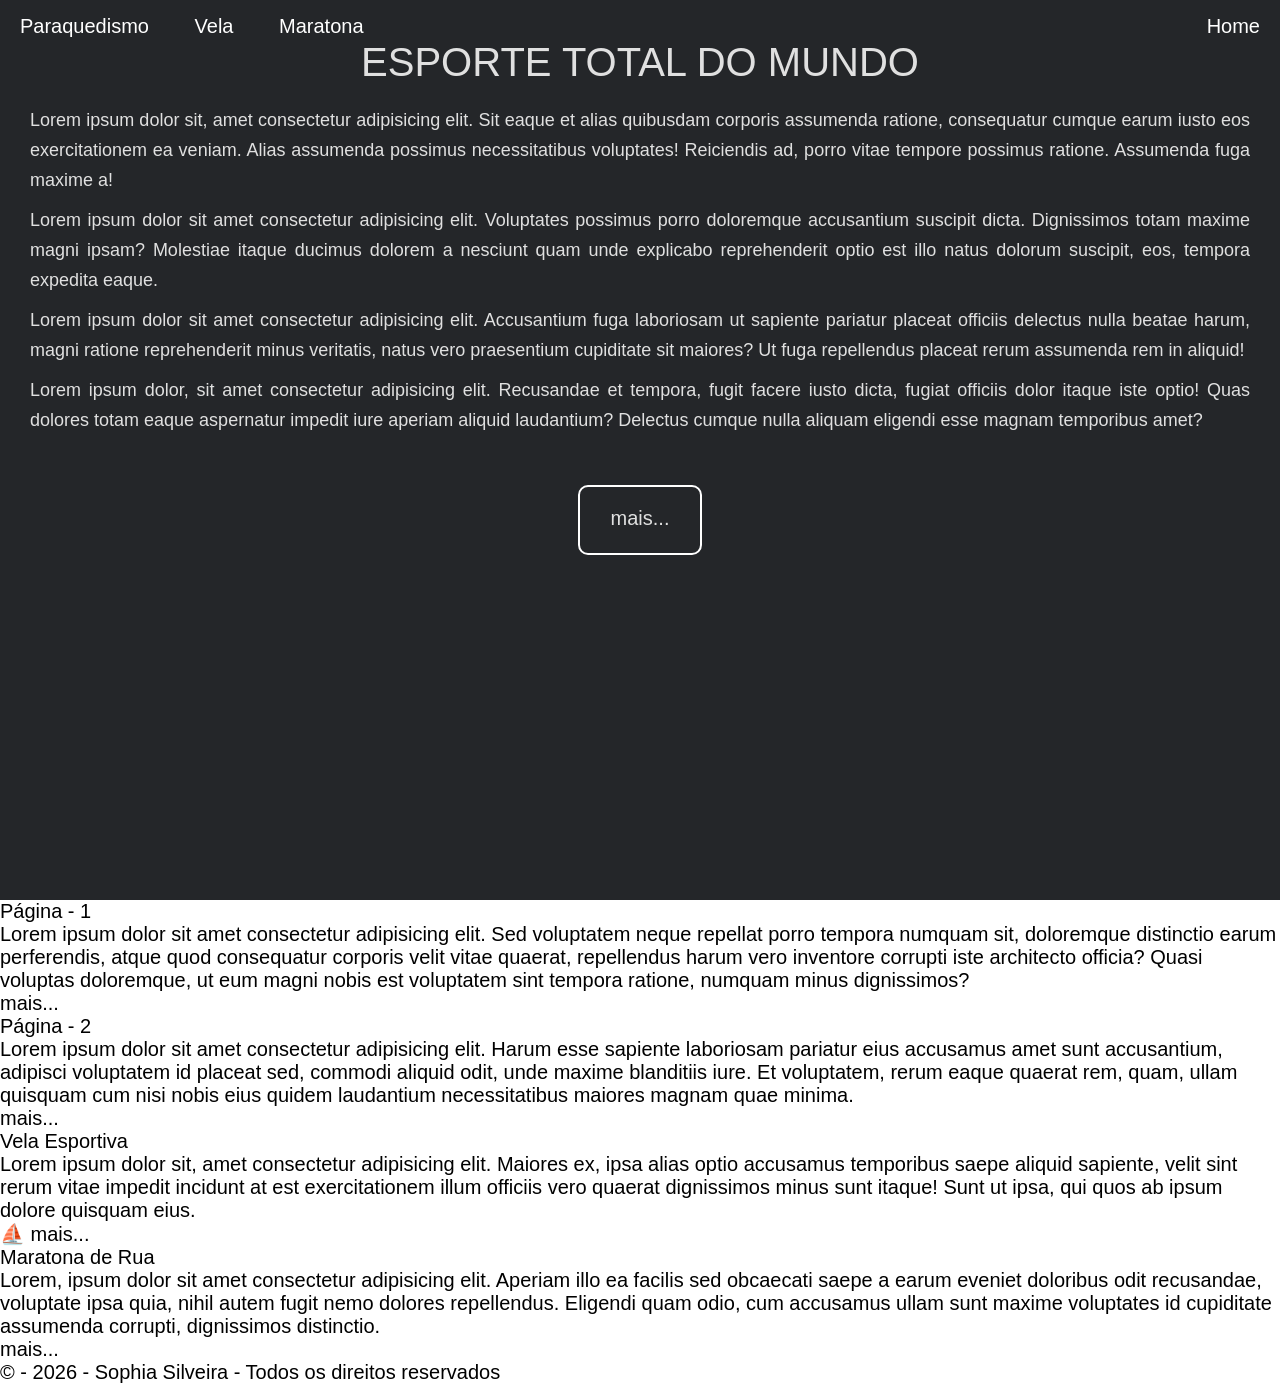
<file: rm571932/index.html>
<!doctype html>
<html lang="pt-br">
  <head>
    <meta charset="UTF-8" />
    <meta name="viewport" content="width=device-width, initial-scale=1.0" />

    <link rel="stylesheet" href="./css/main.css" />

    <title>Página Inicial</title>
  </head>

  <body>

    <header class="cabecalho">
      <nav class="cabecalho__nav">
        <ul class="cabecalho__ul">
          <li class="cabecalho__li cabecalho__li--active"><a class="cabecalho__a cabecalho__a--active" href="./index.html">Home</a></li>
          <li class="cabecalho__li"><a class="cabecalho__a" href="./paginas/categorias/esportes/aereos/paraquedismo.html">Paraquedismo</a></li>
          <li class="cabecalho__li"><a class="cabecalho__a" href="./paginas/categorias/esportes/nauticos/vela.html">Vela</a></li>
          <li class="cabecalho__li"><a class="cabecalho__a" href="./paginas/categorias/esportes/terrestres/maratona.html">Maratona</a></li>
        </ul>
      </nav>
    </header>

    <main>
      <section class="hero">
        <div class="hero__container">
          <h1 class="hero__title">ESPORTE TOTAL DO MUNDO</h1>
          <p class="hero__text">
            Lorem ipsum dolor sit, amet consectetur adipisicing elit. Sit eaque
            et alias quibusdam corporis assumenda ratione, consequatur cumque
            earum iusto eos exercitationem ea veniam. Alias assumenda possimus
            necessitatibus voluptates! Reiciendis ad, porro vitae tempore
            possimus ratione. Assumenda fuga maxime a!
          </p>
          <p class="hero__text">
            Lorem ipsum dolor sit amet consectetur adipisicing elit. Voluptates
            possimus porro doloremque accusantium suscipit dicta. Dignissimos
            totam maxime magni ipsam? Molestiae itaque ducimus dolorem a
            nesciunt quam unde explicabo reprehenderit optio est illo natus
            dolorum suscipit, eos, tempora expedita eaque.
          </p>
          <p class="hero__text">
            Lorem ipsum dolor sit amet consectetur adipisicing elit. Accusantium
            fuga laboriosam ut sapiente pariatur placeat officiis delectus nulla
            beatae harum, magni ratione reprehenderit minus veritatis, natus
            vero praesentium cupiditate sit maiores? Ut fuga repellendus placeat
            rerum assumenda rem in aliquid!
          </p>
          <p class="hero__text">
            Lorem ipsum dolor, sit amet consectetur adipisicing elit. Recusandae
            et tempora, fugit facere iusto dicta, fugiat officiis dolor itaque
            iste optio! Quas dolores totam eaque aspernatur impedit iure aperiam
            aliquid laudantium? Delectus cumque nulla aliquam eligendi esse
            magnam temporibus amet?
          </p>
          <a class="hero__btn" href="./pagina1.html">mais...</a>
        </div>
      </section>

      <section>
        <h2>Página - 1</h2>
        <p>
          Lorem ipsum dolor sit amet consectetur adipisicing elit. Sed
          voluptatem neque repellat porro tempora numquam sit, doloremque
          distinctio earum perferendis, atque quod consequatur corporis velit
          vitae quaerat, repellendus harum vero inventore corrupti iste
          architecto officia? Quasi voluptas doloremque, ut eum magni nobis est
          voluptatem sint tempora ratione, numquam minus dignissimos?
        </p>
        <a href="./pagina1.html">mais...</a>
      </section>

      <section>
        <h2>Página - 2</h2>
        <p>
          Lorem ipsum dolor sit amet consectetur adipisicing elit. Harum esse
          sapiente laboriosam pariatur eius accusamus amet sunt accusantium,
          adipisci voluptatem id placeat sed, commodi aliquid odit, unde maxime
          blanditiis iure. Et voluptatem, rerum eaque quaerat rem, quam, ullam
          quisquam cum nisi nobis eius quidem laudantium necessitatibus maiores
          magnam quae minima.
        </p>
        <a href="./paginas/pagina2.html">mais...</a>
      </section>
      <section>
        <h2>Vela Esportiva</h2>
        <p>
          Lorem ipsum dolor sit, amet consectetur adipisicing elit. Maiores ex,
          ipsa alias optio accusamus temporibus saepe aliquid sapiente, velit
          sint rerum vitae impedit incidunt at est exercitationem illum officiis
          vero quaerat dignissimos minus sunt itaque! Sunt ut ipsa, qui quos ab
          ipsum dolore quisquam eius.
        </p>
        <span title="Velejar é vida!!!">&#9973;</span>
        <a href="./paginas/categorias/esportes/nauticos/vela.html">mais...</a>
      </section>
      <section>
        <h2>Maratona de Rua</h2>
        <p>
          Lorem, ipsum dolor sit amet consectetur adipisicing elit. Aperiam illo
          ea facilis sed obcaecati saepe a earum eveniet doloribus odit
          recusandae, voluptate ipsa quia, nihil autem fugit nemo dolores
          repellendus. Eligendi quam odio, cum accusamus ullam sunt maxime
          voluptates id cupiditate assumenda corrupti, dignissimos distinctio.
        </p>
        <i class="fa-solid fa-person-running" title="Vamos correr por ai!"></i>
        <a href="./paginas/categorias/esportes/terrestres/maratona.html"
          >mais...</a
        >
      </section>
    </main>
    <footer>
      <p>
        &copy; - 2026 - Sophia Silveira - Todos os direitos reservados
      </p>
    </footer>
  </body>
</html>
</file>
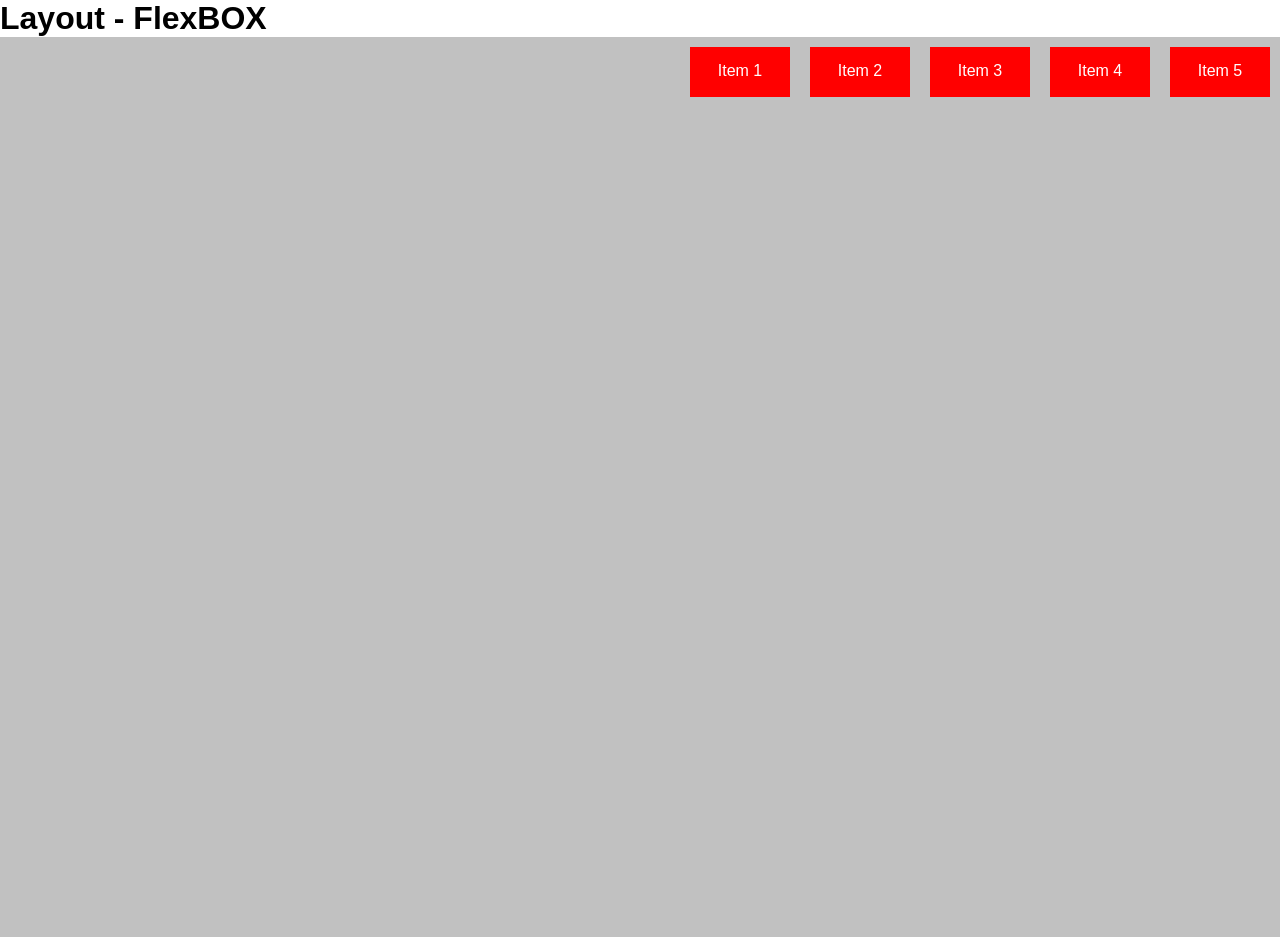
<file: rm571932/exemplo.html>
<!DOCTYPE html>
<html lang="pt-br">
<head>
    <meta charset="UTF-8">
    <meta name="viewport" content="width=device-width, initial-scale=1.0">
    <title>Exemplo-Flex</title>
    <link rel="stylesheet" href="./css/flex-box.css">
</head>
<body>
    <h1>Layout - FlexBOX</h1>
 
    <div class="container">
        <div class="item item-1">Item 1</div>
        <div class="item item-2">Item 2</div>
        <div class="item item-3">Item 3</div>
        <div class="item item-4">Item 4</div>
        <div class="item item-5">Item 5</div>
    </div>
 
</body>
</html>
</file>
<file: rm571932/css/main.css>
@import url("./base.css");
@import url("./hero.css");
@import url("./cabecalho.css");
</file>
<file: rm571932/css/flex-box.css>
* {
    margin: 0;
    padding: 0;
    box-sizing: border-box;
}

body{
  font-family: 'Poppins', sans-serif;
  width: 100vw;
  height: 100vh;
}

.container{
    width: 100%;
    height: 100%;
    background-color: #c1c1c1;
    display: flex;
    flex-direction: row;
    flex-wrap: wrap;
    justify-content: end;
    /* align-items: center; */
    align-content: start;
    
}

.item{
    text-align: center;
    width: 100px;
    height: 50px;
    background-color: #ff0000;
    color: #fff;
    margin: 10px;
    padding: 15px;
}
</file>
